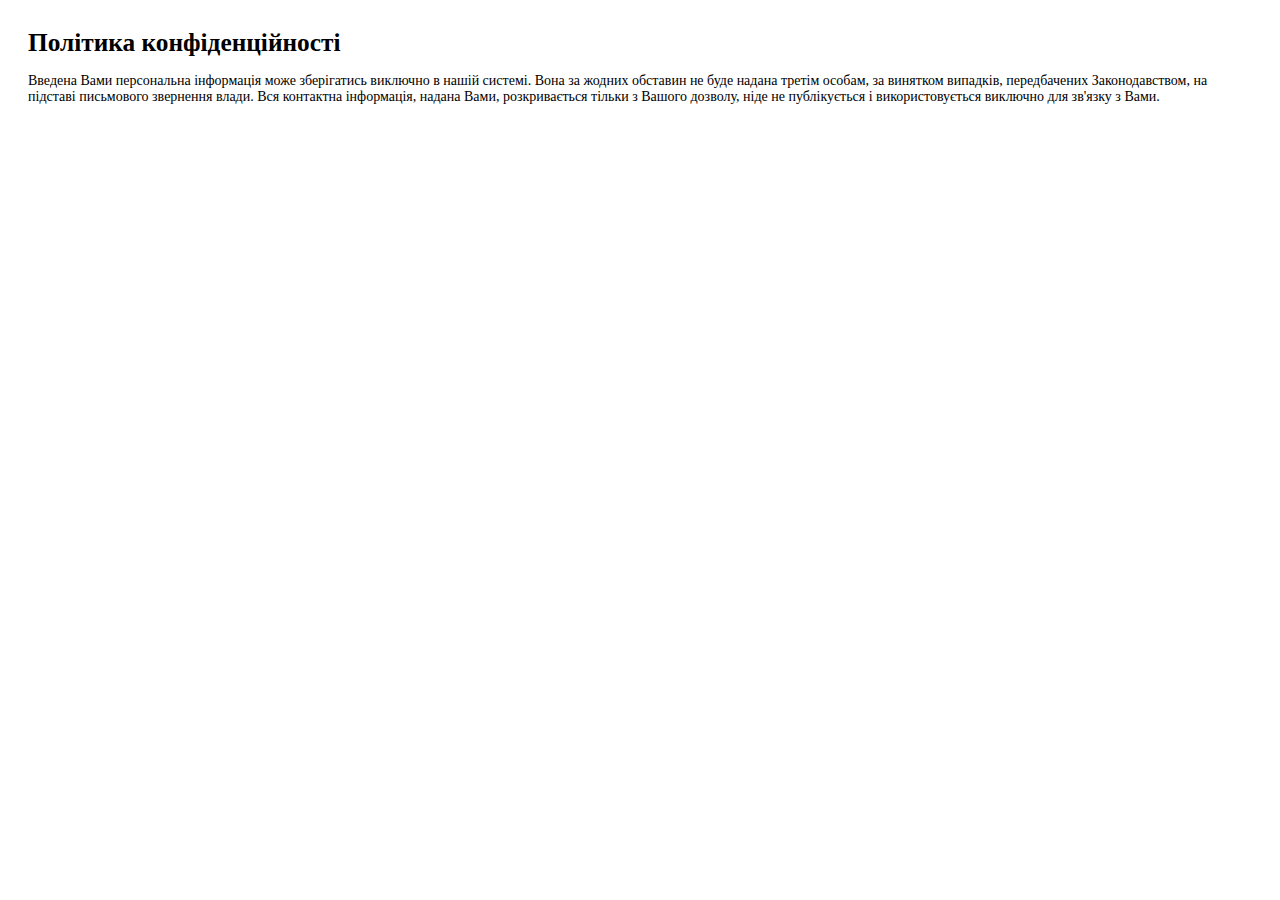
<file: politics.html>
<!-- saved from url=(0038)https://kyivtim.me/gamak/politics.html -->
<html><head><meta http-equiv="Content-Type" content="text/html; charset=UTF-8">

	<title>Політика конфіденційності</title>

</head>
<body>
<div style="padding: 20px; font-size: 14px;font-family: &#39;PT Sans&#39;;">
	<h1 style="font-family: &#39;PT Sans&#39;; padding: 0; margin: 0; margin-bottom: 16px; font-size:19pt; font-weight: bold;">Політика конфіденційності</h1>
		
Введена Вами персональна інформація може зберігатись виключно в нашій системі.
Вона за жодних обставин не буде надана третім особам, за винятком випадків, передбачених Законодавством, на підставі письмового звернення влади.
Вся контактна інформація, надана Вами, розкривається тільки з Вашого дозволу, ніде не публікується і використовується виключно для зв'язку з Вами.


</div></body></html>
</file>
